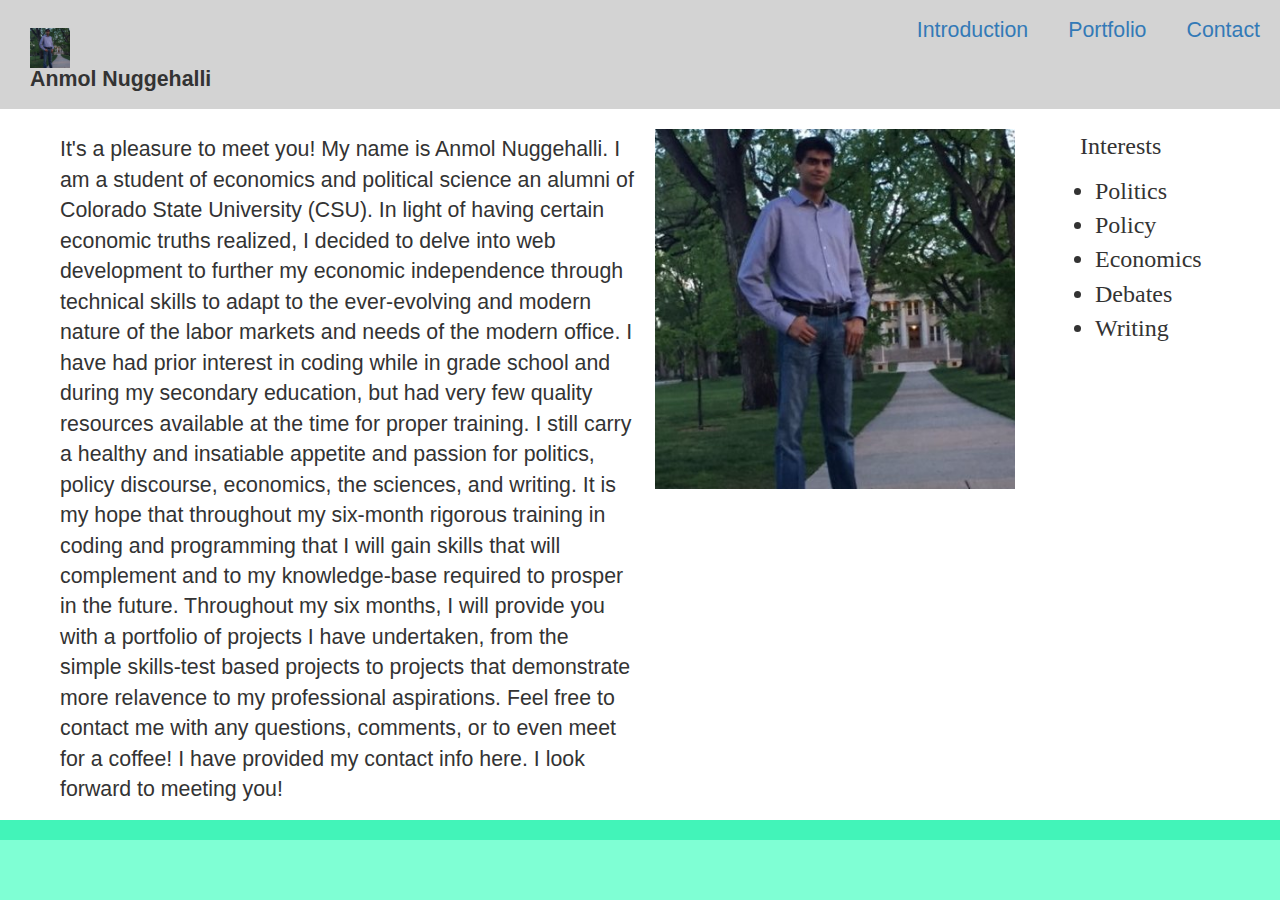
<file: index.html>
<!DOCTYPE html>
<html>
<head>
	<title>Anmol Nuggehalli</title>
		
	<link rel="stylesheet" type="text/css" href="style.css">
	<link rel="stylesheet" href="https://maxcdn.bootstrapcdn.com/bootstrap/3.3.7/css/bootstrap.min.css" integrity="sha384-BVYiiSIFeK1dGmJRAkycuHAHRg32OmUcww7on3RYdg4Va+PmSTsz/K68vbdEjh4u" crossorigin="anonymous">

	<script src="https://maxcdn.bootstrapcdn.com/bootstrap/3.3.7/js/bootstrap.min.js" integrity="sha384-Tc5IQib027qvyjSMfHjOMaLkfuWVxZxUPnCJA7l2mCWNIpG9mGCD8wGNIcPD7Txa" crossorigin="anonymous"></script>


</head>
<body>
	<nav class="navbar_navbar-default">
		<div class="container-fluid">
	    <!-- Brand and toggle get grouped for better mobile display -->
	    
    <!-- Collect the nav links, forms, and other content for toggling -->
	      <ul class="navbar-form navbar-left">
        <div class="form-group">
          <h1 id="name">

          	<a href= "index.html">
          		<img class="img-responsive" width= "10%" id="banner-pic" alt= "responsive image" src= "images/linkedin profile pic.jpg"/>
          	</a> 
          	<strong>Anmol Nuggehalli</strong>
          </h1>
        </div>
		  </ul>
	      <ul class="nav navbar-nav navbar-right">
	        <li id="intro"><a href="index.html">Introduction</a></li>       
	        <li id="portfolio"><a href="Portfolio/index.html">Portfolio</a></li>
	         <li id="Contact"><a href="Contact/index.html">Contact</a></li>
	      </ul>
	    </div><!-- /.navbar-collapse -->
	  </div><!-- /.container-fluid -->
	</nav>
	<div id="intro-body" class="container"> <br>
		<div class="row">
			<p id= "intro" class="col-md-6">
				
				It's a pleasure to meet you! My name is Anmol Nuggehalli. I am a student of economics and political science an alumni of Colorado State University (CSU). In light of having certain economic truths realized, I decided to delve into web development to further my economic independence through technical skills to adapt to the ever-evolving and modern nature of the labor markets and needs of the modern office. I have had prior interest in coding while in grade school and during my secondary education, but had very few quality resources available at the time for proper training. I still carry a healthy and insatiable appetite and passion for politics, policy discourse, economics, the sciences, and writing. It is my hope that throughout my six-month rigorous training in coding and programming that I will gain skills that will complement and to my knowledge-base required to prosper in the future. Throughout my six months, I will provide you with a portfolio of projects I have undertaken, from the simple skills-test based projects to projects that demonstrate more relavence to my professional aspirations. Feel free to contact me with any questions, comments, or to even meet for a coffee! I have provided my contact info here. I look forward to meeting you!

			</p>

			<img responsive class= "col-md-4" width="100px" id="profilepic1" src="images/linkedin profile pic.jpg"/>

			<aside id= "interest" class="col-md-1">
				<p id="interest"> Interests</p>
				<ul id= "i-list">
					<li>Politics</li>
					<li>Policy</li>
					<li>Economics</li>
					<li>Debates</li>
					<li>Writing</li>
				</ul>
			</<aside>

		</div>
		
	</div>
<footer>
	<p>
		
	</p>
</footer>
</body>
</html>
</file>
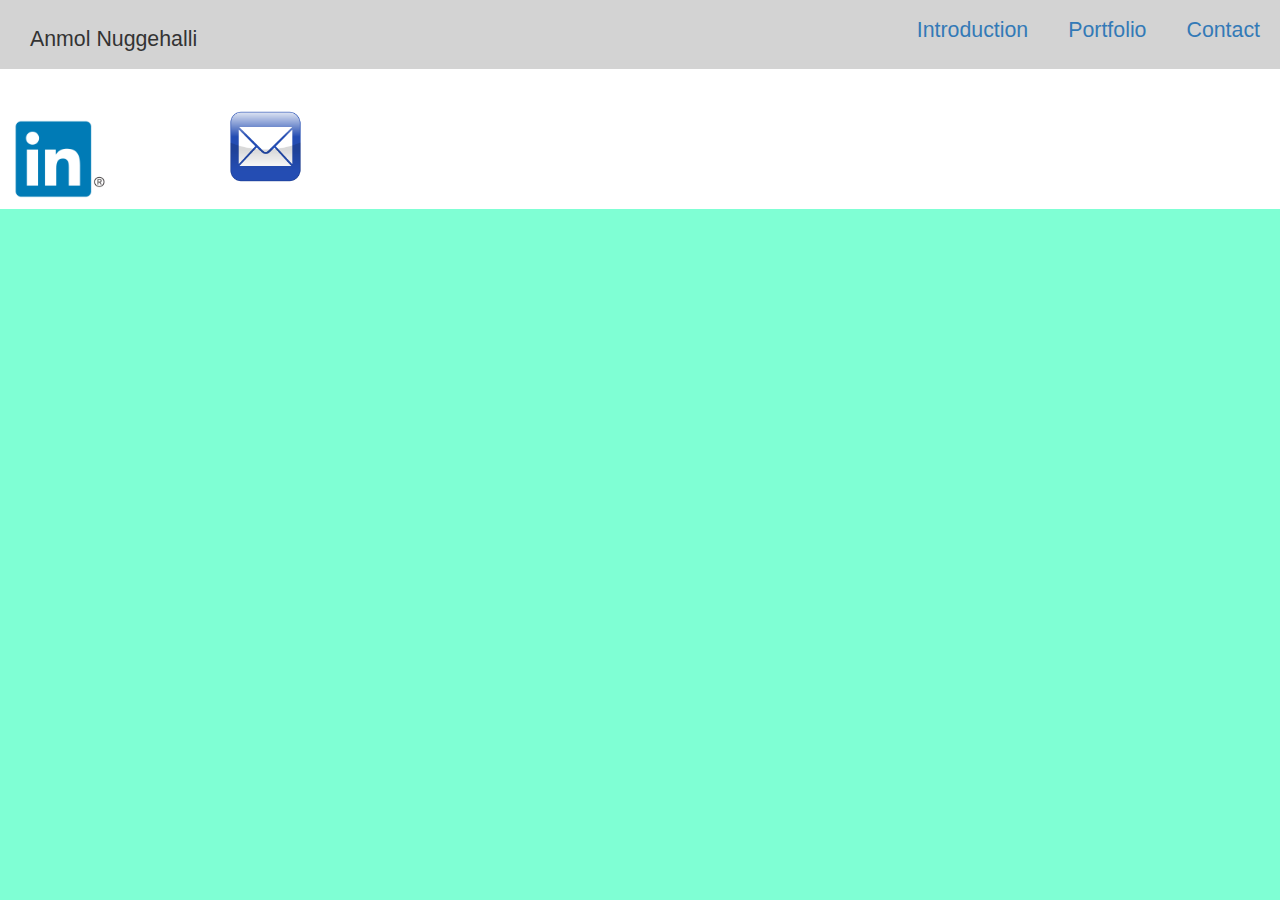
<file: Contact/index.html>
<!DOCTYPE html>
<html>
<head>
	<title>Anmol Nuggehalli</title>
		
	<link rel="stylesheet" type="text/css" href="../style.css">
	<link rel="stylesheet" href="https://maxcdn.bootstrapcdn.com/bootstrap/3.3.7/css/bootstrap.min.css" integrity="sha384-BVYiiSIFeK1dGmJRAkycuHAHRg32OmUcww7on3RYdg4Va+PmSTsz/K68vbdEjh4u" crossorigin="anonymous">

	<script src="https://maxcdn.bootstrapcdn.com/bootstrap/3.3.7/js/bootstrap.min.js" integrity="sha384-Tc5IQib027qvyjSMfHjOMaLkfuWVxZxUPnCJA7l2mCWNIpG9mGCD8wGNIcPD7Txa" crossorigin="anonymous"></script>


</head>
<body>
	<nav class="navbar_navbar-default">
		<div class="container-fluid">
	    <!-- Brand and toggle get grouped for better mobile display -->
	    
    <!-- Collect the nav links, forms, and other content for toggling -->
	      <ul class="navbar-form navbar-left">
        <div class="form-group">
          <h1 id="name">

          	<a href= "index.html"><img-responsive width= "10%" id="banner-pic" src= "images/linkedin profile pic.jpg"/></a> 
          	<stromg>Anmol Nuggehalli</strong>
          </h1>
        </div>
		  </ul>
	      <ul class="nav navbar-nav navbar-right">
	        <li id="intro"><a href="../index.html">Introduction</a></li>       
	        <li id="portfolio"><a href="../Portfolio/index.html">Portfolio</a></li>
	         <li id="Contact"><a href="index.html">Contact</a></li>
	      </ul>
	    </div><!-- /.navbar-collapse -->
	  	</div><!-- /.container-fluid -->
	</nav>

	<div class="row">
		<br>
		<br>
		
		<a class= "col-md-2" id="LinkedIn" href="https://www.linkedin.com/in/anuggehalli93/">
			<img width="100px" src="../images/linkedin-logo-vector-download.jpg">
		</a>
			
		<a class="col-md-2" href="mailto:anuggehalli93@gmail.com">
			<img width= "75px" src="../images/email-logo.png">
		</a>

	</div>

</body>
</html>
</file>
<file: style.css>
html{
	background-color: aquamarine;
}

.profilepic1 {
	height: 25%;
	width: auto;
}

#intro {
	font-size: 14pt;
}

#name {
	font-size: 16pt;
	font-style: georgia;
}

#interest {
	font-size: 18pt;
	text-align: center;
	font-family: georgia;
	margin-left: 20px;
	padding-left: 5px;
}

#i-list{
	text-align: justify-all;
	display: block;
}

#banner-pic {
	height: 10%;
}

.navbar_navbar-default {
	border-bottom: 10%;
	background-color: lightgrey;
}

#intro,#portfolio,#Contact {
	font-size: 16pt;
	font-style: georgia;
	padding: 5px;
	border-bottom: 5px;
}

#LinkedIn {
	margin-left: 10px;
}

footer {
	border: 10px;
	padding: 5px;
	float: bottom;
	background-color: #42f4b9;
}

/*desktop view test*/
@media only screen and (max-width:1086px) {

	html {
		background-color: #42f4b9;
	}

	.profilepic1 {
		height: 25%;
		width: auto;
	}

	#intro {
		font-size: 12pt;
	}
	#name {
	font-size: 16pt;
	font-style: georgia;
}

	#interest {
		font-size: 18pt;
		text-align: center;
		font-family: georgia;
		margin-left: 20px;
		padding-left: 5px;
	}

	#i-list{
		text-align: justify-all;
		display: block;
	}

	#banner-pic {
		height: 10%;
	}

	.navbar_navbar-default {
		border-bottom: 10%;
		background-color: lightgrey;
	}

	#intro,#portfolio,#Contact {
		font-size: 16pt;
		font-style: georgia;
		padding: 5px;
		border-bottom: 5px;
	}

	#LinkedIn {
		margin-left: 10px;
	}
	footer {
		border: 10px;
		padding: 5px;
		background-color: #42f4b9;
	}

}



/*laptop view test*/
@media only screen and (max-width:980px) {

	html {
		background-color: #42f4a1;
	}

	.profilepic1 {
		height: 25%;
		width: auto;
	}

	#intro {
		font-size: 12pt;
	}
	#name {
	font-size: 16pt;
	font-style: georgia;
}

	#interest {
		font-size: 18pt;
		text-align: center;
		font-family: georgia;
		margin-left: 20px;
		padding-left: 5px;
	}

	#i-list{
		text-align: justify-all;
		display: block;
	}

	#banner-pic {
		height: 8%;
	}

	.navbar_navbar-default {
		border-bottom: 10%;
		background-color: lightgrey;
	}

	#intro,#portfolio,#Contact {
		font-size: 16pt;
		font-style: georgia;
		padding: 5px;
		border-bottom: 5px;
	}

	#LinkedIn {
		margin-left: 10px;
	}

	footer {
		border: 10px;
		padding: 5px;
		background-color: #42f486;
	}

}

/*tablet view test*/
@media only screen and (max-width:768px) {

		html {
		background-color: #42f4a1;
	}

	.profilepic1 {
		height: 25%;
		width: auto;
	}

	#intro {
		font-size: 12pt;
	}
	#name {
	font-size: 16pt;
	font-style: georgia;
}

	#interest {
		font-size: 18pt;
		text-align: center;
		font-family: georgia;
		margin-left: 20px;
		padding-left: 5px;
	}

	#i-list{
		text-align: justify-all;
		display: block;
	}

	#banner-pic {
		height: 8%;
	}

	.navbar_navbar-default {
		border-bottom: 10%;
		background-color: lightgrey;
	}

	#intro,#portfolio,#Contact {
		font-size: 16pt;
		font-style: georgia;
		padding: 5px;
		border-bottom: 5px;
	}

	#LinkedIn {
		margin-left: 10px;
	}

	footer {
		border: 10px;
		padding: 5px;
		background-color: #41f468;
	}
}

/*phone view test*/
@media only screen and (max-width:640px) {

			html {
		background-color: #42f4a1;
	}

	.profilepic1 {
		height: 25%;
		width: auto;
	}

	#intro {
		font-size: 12pt;
	}
	#name {
	font-size: 16pt;
	font-style: georgia;
}

	#interest {
		font-size: 18pt;
		text-align: center;
		font-family: georgia;
		margin-left: 20px;
		padding-left: 5px;
	}

	#i-list{
		text-align: justify-all;
		display: block;
	}

	#banner-pic {
		height: 8%;
	}

	.navbar_navbar-default {
		border-bottom: 10%;
		background-color: lightgrey;
	}

	#intro,#portfolio,#Contact {
		font-size: 16pt;
		font-style: georgia;
		padding: 5px;
		border-bottom: 5px;
	}

	#LinkedIn {
		margin-left: 10px;
	}

	footer {
		border: 10px;
		padding: 5px;
		background-color: #41f444;
	}

}
</file>
